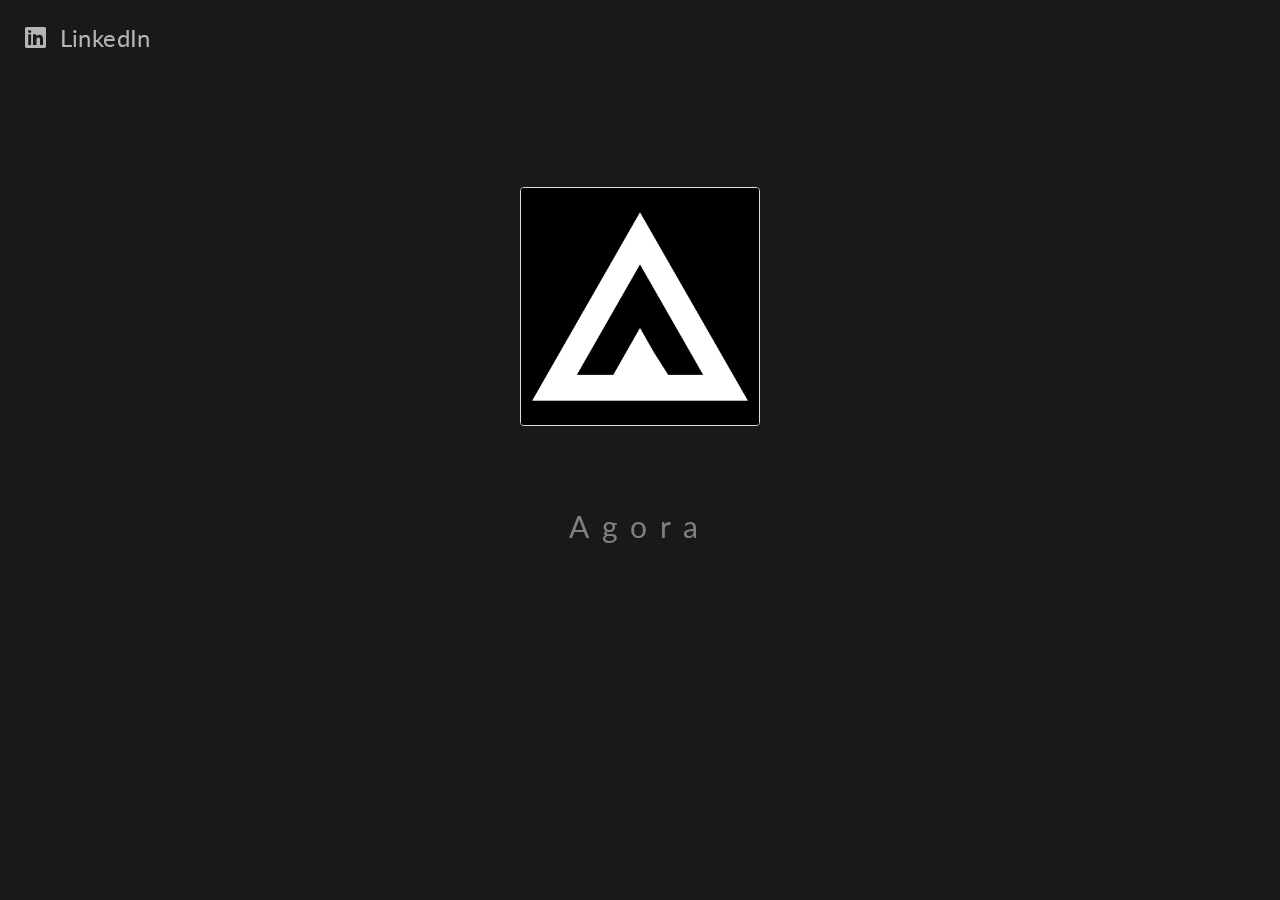
<file: index.html>
<!DOCTYPE html>
<head>
    <meta http-equiv="Content-Type" content="text/html; charset=UTF-8">
    <meta http-equiv="X-UA-Compatible" content="IE=edge,chrome=1">
    <meta name="viewport" content="width=device-width,initial-scale=1">
    <title>Agora</title>
    <link rel="shortcut icon" type="image/x-icon" href="assets/favicon.png">
    <link rel="canonical" href="http://992c.com/">
    <link href="http://fonts.googleapis.com/css?family=Lato:300" rel="stylesheet">
    <link rel="stylesheet" type="text/css" href="assets/css.css">
    <link rel="stylesheet" type="text/css" href="assets/site.css"> 
    <meta name="ROBOTS" content="NOINDEX">
    <!-- Font Awesome 5.15.1 CSS -->
    <link rel='stylesheet' href='https://cdnjs.cloudflare.com/ajax/libs/font-awesome/5.15.1/css/all.min.css'>
</head>
<body id="collection-53c827cfe4b04ad07ef20f24"
    class="info-page-layout-offset    hide-info-page-dividers  mobile-background-image tagline-and-contact-info-show-tagline-only site-border-none social-icon-style-normal    show-category-navigation    event-thumbnails event-thumbnail-size-32-standard event-date-label event-date-label-time event-list-show-cats event-list-date event-list-time event-list-address   event-icalgcal-links  event-excerpts  event-item-back-link    gallery-design-slideshow aspect-ratio-auto lightbox-style-dark gallery-navigation-bullets gallery-info-overlay-show-on-hover gallery-aspect-ratio-32-standard gallery-arrow-style-no-background gallery-transitions-fade gallery-show-arrows gallery-auto-crop   product-list-titles-under product-list-alignment-left product-item-size-11-square product-image-auto-crop product-gallery-size-11-square product-gallery-auto-crop show-product-price show-product-item-nav product-social-sharing newsletter-style-dark  opentable-style-light small-button-style-solid small-button-shape-square medium-button-style-solid medium-button-shape-square large-button-style-solid large-button-shape-square image-block-poster-text-alignment-center image-block-card-dynamic-font-sizing image-block-card-content-position-center image-block-card-text-alignment-left image-block-overlap-dynamic-font-sizing image-block-overlap-content-position-center image-block-overlap-text-alignment-left image-block-collage-dynamic-font-sizing image-block-collage-content-position-top image-block-collage-text-alignment-left image-block-stack-dynamic-font-sizing image-block-stack-text-alignment-left button-style-solid button-corner-style-square tweak-product-quick-view-button-style-floating tweak-product-quick-view-button-position-bottom tweak-product-quick-view-lightbox-excerpt-display-truncate tweak-product-quick-view-lightbox-show-arrows tweak-product-quick-view-lightbox-show-close-button tweak-product-quick-view-lightbox-controls-weight-light native-currency-code-usd collection-type-template-page collection-layout-default collection-53c827cfe4b04ad07ef20f24 homepage view-list mobile-style-available">
    <div id="outerWrapper">
        <div id="bgOverlay"></div>
        <!--HEADER-->
        <div class="wrapper" style="padding-top: 1%; padding-left: 1%; text-justify: auto; font-size: x-large;">
            <a href="http://linkedin.com/company/x00" class="icon linkedin">
              <div class="tooltip"><span><i class="fab fa-linkedin"></i></span>LinkedIn</div>
            </a>
        </div>
        <!--SITE TITLE OR LOGO-->
        <div id="innerWrapper">
            <div id="title-area" class="show" style="margin-top: -323px;">
                <h1 class="site-title" data-content-field="site-title" data-shrink-original-size="120">
                    <img class="site-title-image" src="assets/agora.png" alt="yellow-hat">
                </h1>
                <p class="" data-shrink-original-size="24" style="letter-spacing: 0.416667em; font-size:30px;">Agora</p>
            </div>
        </div>
    </div>
</body>
</html>
</file>
<file: assets/css.css>
/* latin-ext */
@font-face {
  font-family: 'Lato';
  font-style: normal;
  font-weight: 300;
  src: url(https://fonts.gstatic.com/s/lato/v24/S6u9w4BMUTPHh7USSwaPGR_p.woff2) format('woff2');
  unicode-range: U+0100-02AF, U+0304, U+0308, U+0329, U+1E00-1E9F, U+1EF2-1EFF, U+2020, U+20A0-20AB, U+20AD-20CF, U+2113, U+2C60-2C7F, U+A720-A7FF;
}
/* latin */
@font-face {
  font-family: 'Lato';
  font-style: normal;
  font-weight: 300;
  src: url(https://fonts.gstatic.com/s/lato/v24/S6u9w4BMUTPHh7USSwiPGQ.woff2) format('woff2');
  unicode-range: U+0000-00FF, U+0131, U+0152-0153, U+02BB-02BC, U+02C6, U+02DA, U+02DC, U+0304, U+0308, U+0329, U+2000-206F, U+2074, U+20AC, U+2122, U+2191, U+2193, U+2212, U+2215, U+FEFF, U+FFFD;
}
img {
  border-radius: 8px;
  border: 1px solid #ddd;
  border-radius: 4px;
  width:50%;
}

.text {
  color: white;
  font-size: 30px;
  position: absolute;
  top: 50%;
  left: 50%;
  transform: translate(-50%, -50%);
  -ms-transform: translate(-50%, -50%);
}

.fab {
  padding: 1%;
}
</file>
